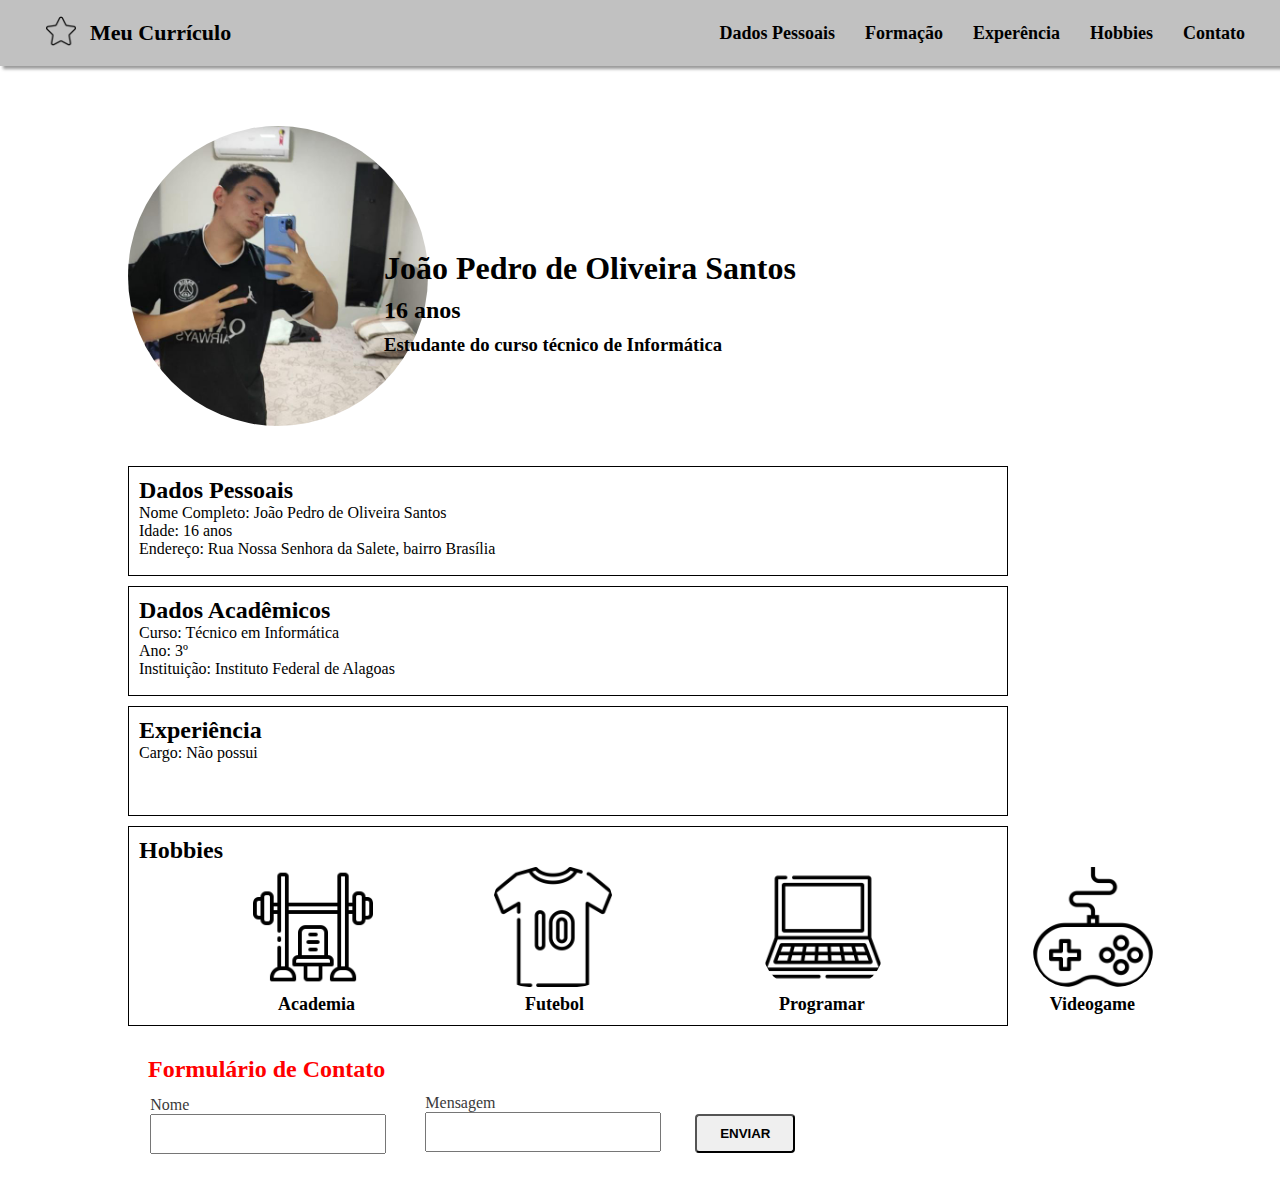
<file: Atividade em sala - jp/Ava 2-bim/index.html>
<!DOCTYPE html>

<html lang="pt-br">
    <head>
        <meta name="viewport" content="width=device-width, initial-scale=1.0">
        <meta http-equiv="Content-Type" content="text/html;charset=UTF-8">
        <link rel="stylesheet" media="screen and (max-width: 800px)" href="celular.css">
        <link rel="stylesheet" media="screen and (min-width: 801px)" href="telaCompleta.css">
        <title>Meu currículo</title>
    </head>

    <body>
        <nav>
            <ul>
                <li class="estrela"><img src="assets/estrela.png" alt="estrela" width="50px" style="padding: 10px;"></li>
                <li class="logo">Meu Currículo</li>
                <div class="itens">
                    <li><a href="#dados-pessoais">Dados Pessoais</a></li>
                    <li><a href="#formacao">Formação</a></li>
                    <li><a href="#experiencia">Experência</a></li>
                    <li><a href="#hobbies">Hobbies</a></li>
                    <li><a href="#contato">Contato</a></li>
                </div>
            </ul>
        </nav>

        <div class="container">
            <img id="eu" src="assets/perfil.jpg" alt="eu">
            <h1 id="titulo-nome">João Pedro de Oliveira Santos</h1>
            <h2 id="titulo-idade">16 anos</h2>
            <h3 id="titulo-curso">Estudante do curso técnico de Informática</h3>
        </div>

        <section id="dados-pessoais">
            <h2>Dados Pessoais</h2>
            <p>Nome Completo: João Pedro de Oliveira Santos</p>
            <p>Idade: 16 anos</p>
            <p>Endereço: Rua Nossa Senhora da Salete, bairro Brasília</p>
        </section>
        
        <section id="formacao">
            <h2>Dados Acadêmicos</h2>
            <p>Curso: Técnico em Informática</p>
            <p>Ano: 3º</p>
            <p>Instituição: Instituto Federal de Alagoas</p>
        </section>

        <section id="experiencia">
            <h2>Experiência</h2>
            <p>Cargo: Não possui</p>
        </section>

        <section id="hobbies">
            <h2>Hobbies</h2>
            <img id="academia" src="assets/academia.png" alt="academia">
            <img id="futebol" src="assets/camisa-de-futebol.png" alt="futebol">
            <img id="pc" src="assets/computador-portatil.png" alt="computador">
            <img id="videogame" src="assets/controle-de-video-game.png" alt="controle de videogame"> 
            <p id="text-academia">Academia</p>
            <p id="text-futebol">Futebol</p>
            <p id="text-programar">Programar</p>
            <p id="text-videogame">Videogame</p>
        </section>

        <section id="contato">
            <h2 style="color: red;">Formulário de Contato</h2>
            <form action="index.html" method="post">
                <p id="nome-form">Nome</p>
                <input type="text" name="Nome" id="Nome" required=true>
                <p id="mensagem-form">Mensagem</p>
                <input type="text" name="Mensagem" id="Mensagem" required="true">
                <input type="submit" value="ENVIAR" id="btn-enviar" required=true>
            </form>
        </section>
    </body>
</html>
</file>
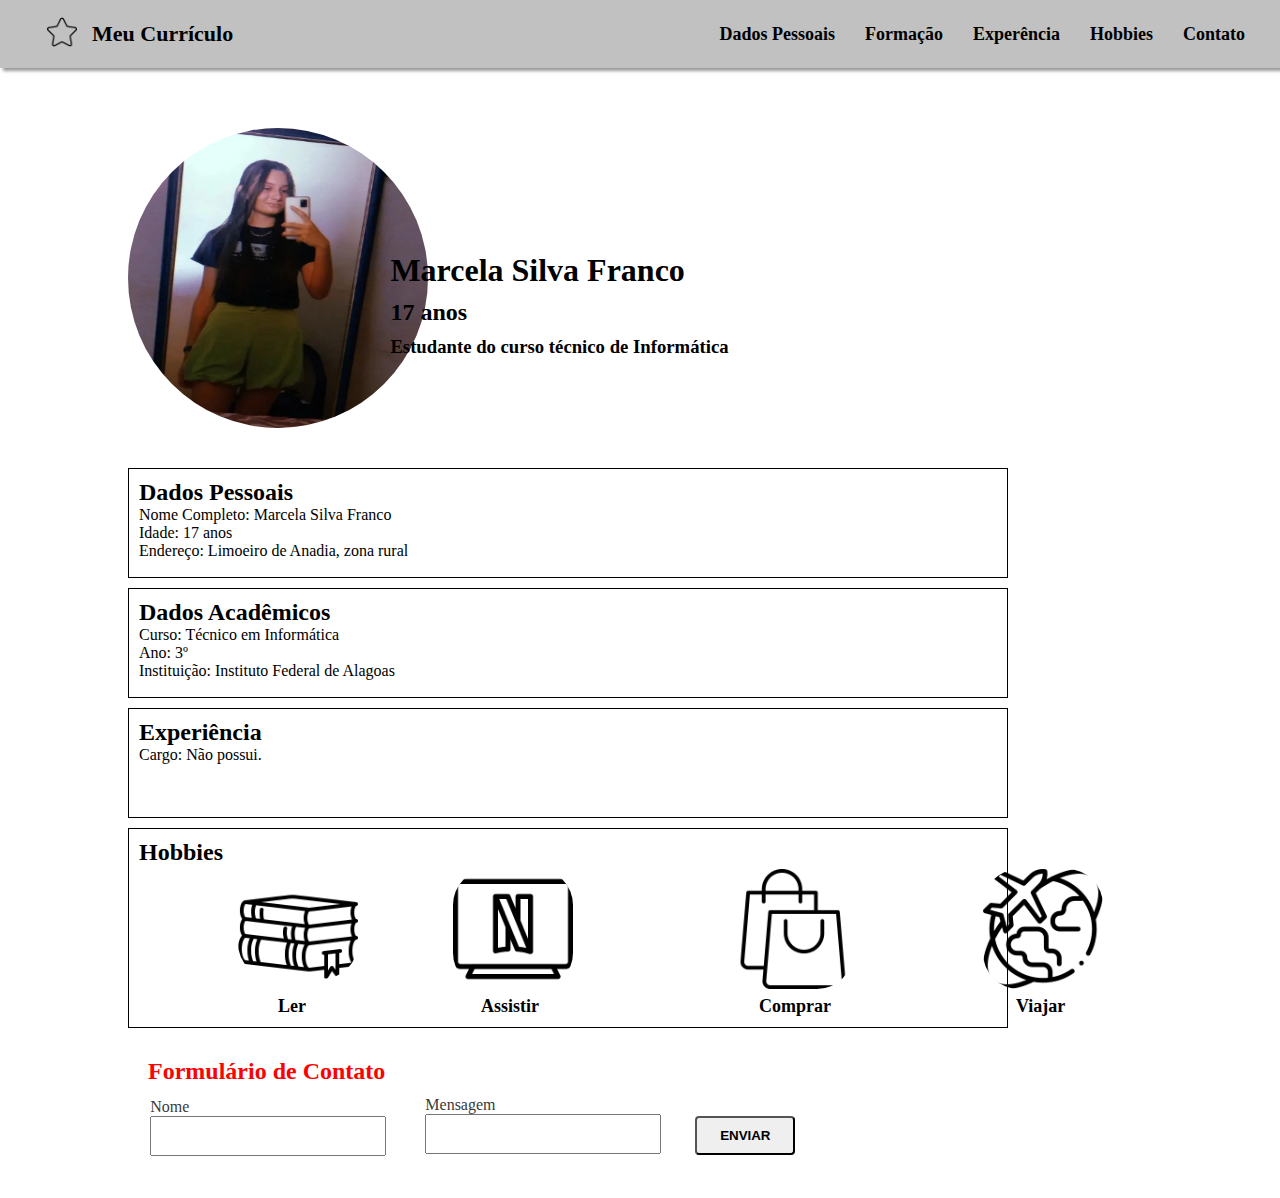
<file: Atividade em sala - ma/Ava 2-bim/index.html>
<!DOCTYPE html>
<html lang="pt-br">

    <head>
        <meta name="viewport" content="width=device-width, initial-scale=1.0">
        <meta http-equiv="Content-Type" content="text/html;charset=UTF-8">
        <link rel="stylesheet" href="style.css">
        <title>Meu currículo</title>
    </head>

    <body>
        <nav>
            <ul>
                <li class="estrela"><img src="assets/estrela.png" alt="estrela" width="50px" style="padding: 10px;"></li>
                <li class="logo">Meu Currículo</li>
                <div class="itens">
                    <li><a href="#dados-pessoais">Dados Pessoais</a></li>
                    <li><a href="#formacao">Formação</a></li>
                    <li><a href="#experiencia">Experência</a></li>
                    <li><a href="#hobbies">Hobbies</a></li>
                    <li><a href="#contato">Contato</a></li>
                </div>
            </ul>
        </nav>
        <div class="container">
            <img id="eu" src="assets/perfilm.jpeg" alt="eu">
            <h1 id="titulo-nome">Marcela Silva Franco</h1>
            <h2 id="titulo-idade">17 anos</h2>
            <h3 id="titulo-curso">Estudante do curso técnico de Informática</h3>
        </div>
        <section id="dados-pessoais">
            <h2>Dados Pessoais</h2>
            <p>Nome Completo: Marcela Silva Franco</p>
            <p>Idade: 17 anos</p>
            <p>Endereço: Limoeiro de Anadia, zona rural</p>
        </section>
        <section id="formacao">
            <h2>Dados Acadêmicos</h2>
            <p>Curso: Técnico em Informática</p>
            <p>Ano: 3º</p>
            <p>Instituição: Instituto Federal de Alagoas</p>
        </section>
        <section id="experiencia">
            <h2>Experiência</h2>
            <p>Cargo: Não possui.</p>
        </section>
        <section id="hobbies">
            <h2>Hobbies</h2>
            <img id="livros" src="assets/livro.png" alt="livro">
            <img id="netflix" src="assets/netflix.png" alt="netflix">
            <img id="viagem" src="assets/viagem.png" alt="viagem">
            <img id="compras" src="assets/sacolas-de-compras.png" alt="compras"> 
            <p id="texto-livros">Ler</p>
            <p id="texto-netflix">Assistir</p>
            <p id="texto-compras">Comprar</p>
            <p id="texto-viagem">Viajar</p>
        </section>
        <section id="contato">
            <h2 style="color: red;">Formulário de Contato</h2>
            <form action="index.html" method="post">
                <p id="nome-form">Nome</p>
                <input type="text" name="Nome" id="Nome" required=true>
                <p id="mensagem-form">Mensagem</p>
                <input type="text" name="Mensagem" id="Mensagem" required="true">
                <input type="submit" value="ENVIAR" id="btn-enviar" required=true>
            </form>
        </section>
    </body>
</html>
</file>
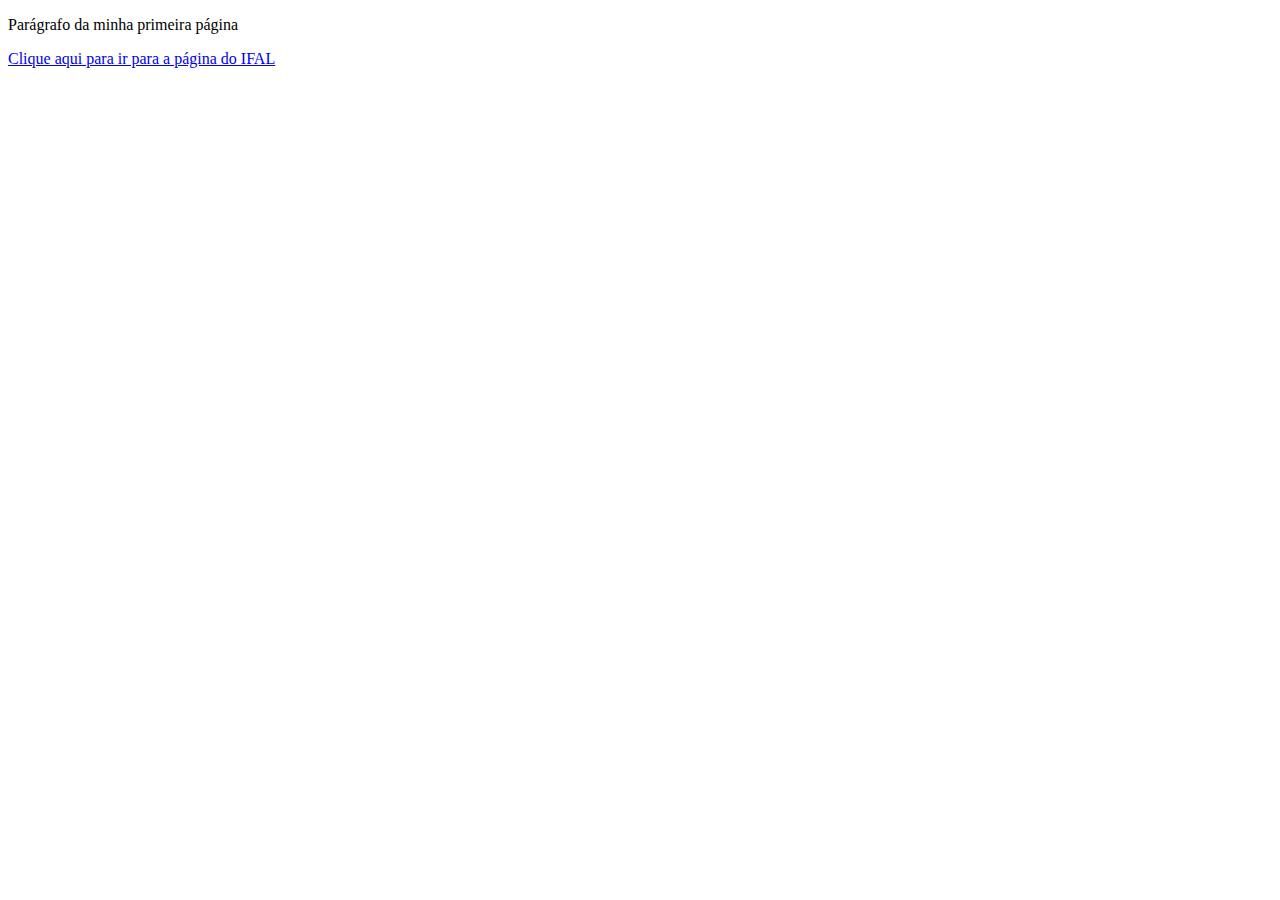
<file: att1.html>
<!DOCTYPE html>
<html lang="en">
<head>
    <meta charset="UTF-8">
    <meta http-equiv="X-UA-Compatible" content="IE=edge">
    <meta name="viewport" content="width=device-width, initial-scale=1.0">
    <title>Minha primeira página com título</title>
</head>
<body>
    <p>Parágrafo da minha primeira página</p>
    <a href="https://www.ifal.edu.br">Clique aqui para ir para a página do IFAL</a>
</body>
</html>
</file>
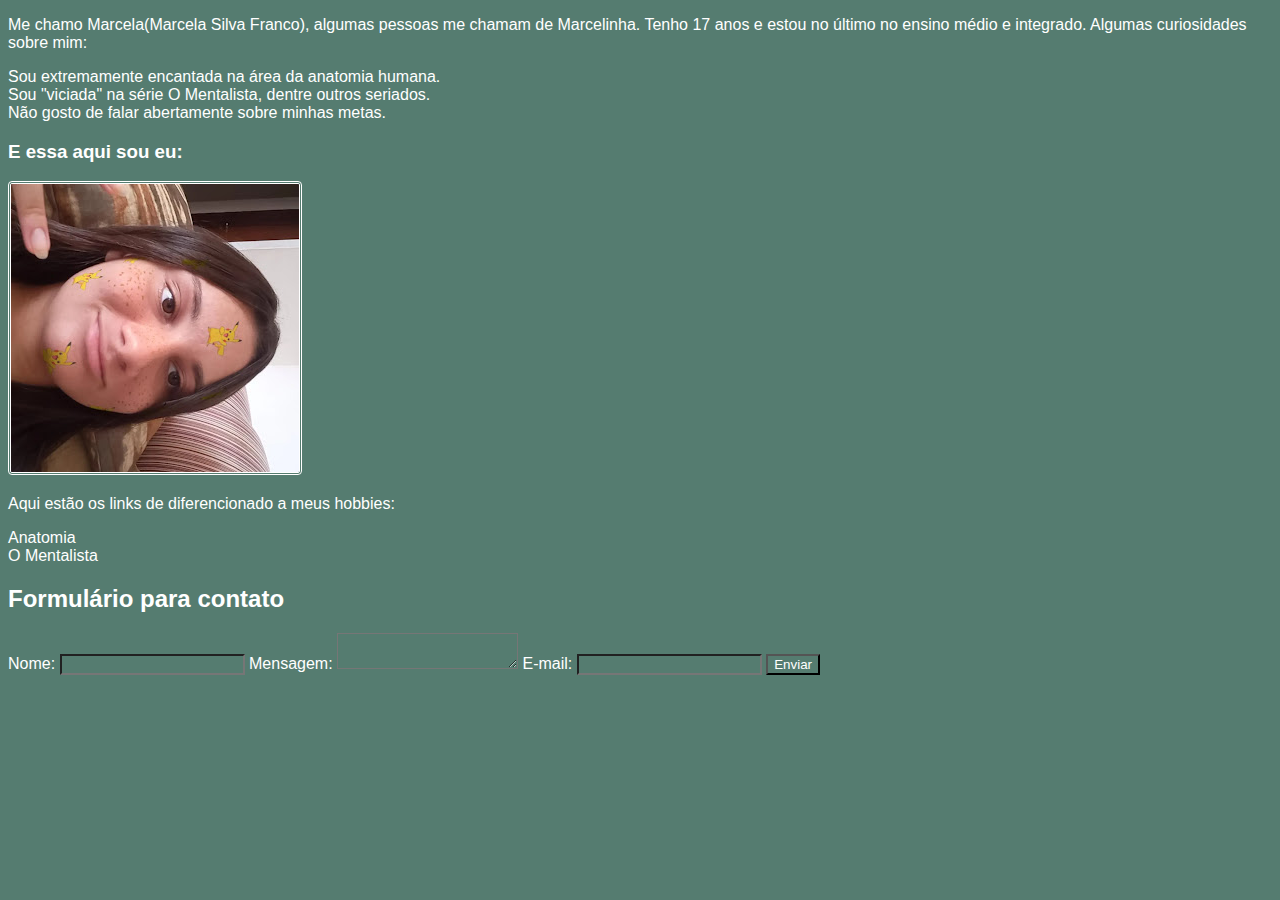
<file: Atividade em sala/ativdade4.html>
<!DOCTYPE html>
<html lang="pt-br">
<head>
    <meta charset="UTF-8">
    <meta http-equiv="X-UA-Compatible" content="IE=edge">
    <meta name="viewport" content="width=device-width, initial-scale=1.0">
    <title>Meus hoobies</title>
</head>
<body>
    <style>
        *{
            font-family: Arial;
            color: white;
            background: #557C70;
        }
    </style>
    <p>Me chamo Marcela(Marcela Silva Franco), algumas pessoas me chamam de Marcelinha. Tenho 17 anos e estou no último no ensino médio e integrado. Algumas curiosidades sobre mim:
        <li>Sou extremamente encantada na área da anatomia humana.</li>
        <li>Sou "viciada" na série O Mentalista, dentre outros seriados.</li>
        <li>Não gosto de falar abertamente sobre minhas metas.</li>
    </p> 
    <h3>E essa aqui sou eu:</h3>
    <img src="eu.jpg" alt="Marcela" style="width: 300; border-radius: 4px; border-style: double; max-width: 600px;">
    <p>Aqui estão os links de diferencionado a meus hobbies: </p>
    <li><a style="text-decoration: none;"href="http://portal.virtual.ufpb.br/biologia/novo_site/Biblioteca/Livro_3/2-Anatomia_Humana.pdf">Anatomia</li>
    <li> <a style="text-decoration: none;"href="https://www.adorocinema.com/series/serie-3905/">O Mentalista</a></li>
    <h2>Formulário para contato</h2>
    <form action="#" method="POST">
		<label for="nome">Nome:</label>
		<input type="text" id="nome" name="nome" required>

        <label for="mensagem">Mensagem:</label>
		<textarea id="mensagem" name="mensagem" required></textarea>

		<label for="email">E-mail:</label>
		<input type="email" id="email" name="email" required>

		<input type="submit" value="Enviar">
</body>
</html>
</file>
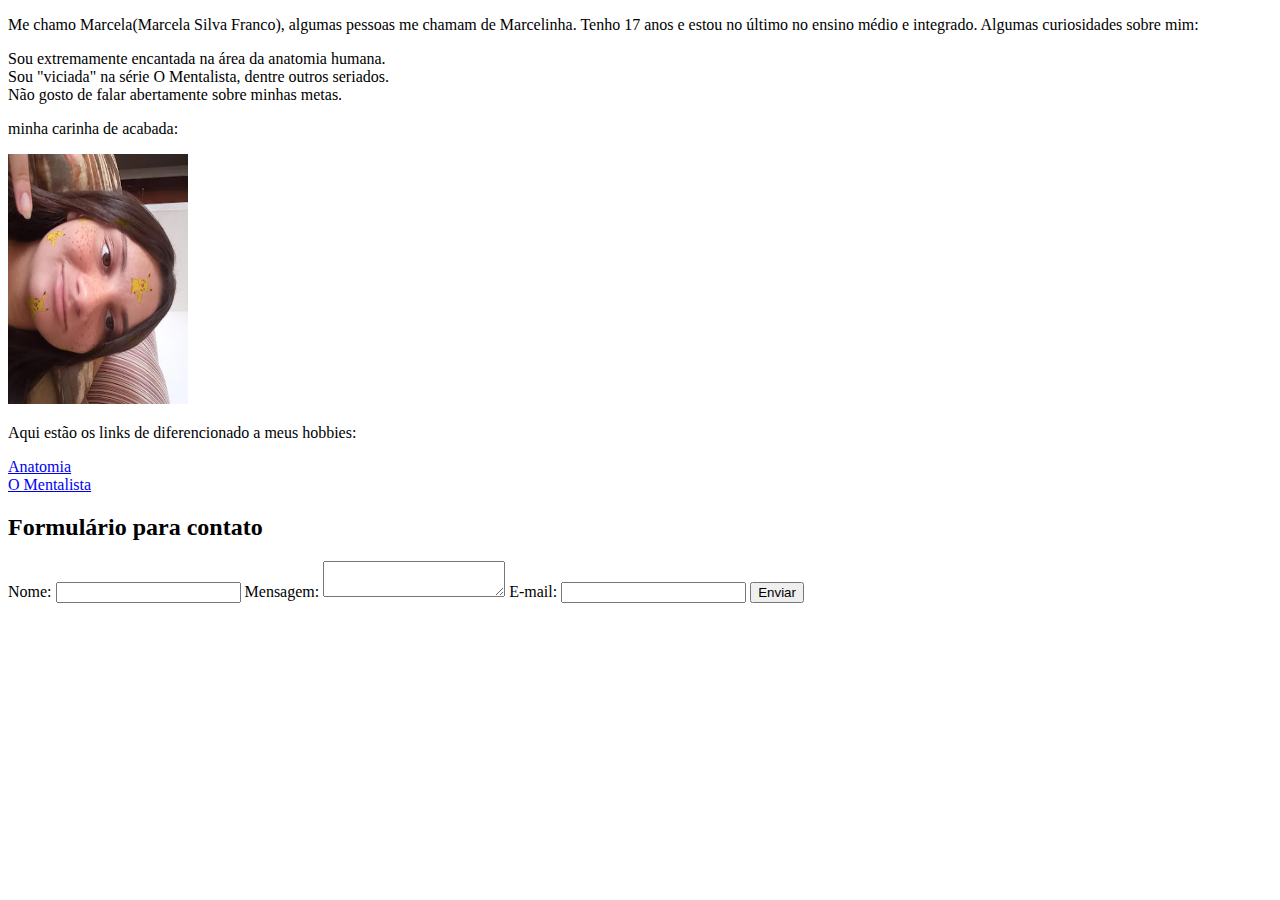
<file: Atividade em sala/atividade3.html>
<!DOCTYPE html>
<html lang="en">
<head>
    <meta charset="UTF-8">
    <meta http-equiv="X-UA-Compatible" content="IE=edge">
    <meta name="viewport" content="width=device-width, initial-scale=1.0">
    <title>Meus hoobies</title>
</head>
<body>
    <p>Me chamo Marcela(Marcela Silva Franco), algumas pessoas me chamam de Marcelinha. Tenho 17 anos e estou no último no ensino médio e integrado. Algumas curiosidades sobre mim:
        <li>Sou extremamente encantada na área da anatomia humana.</li>
        <li>Sou "viciada" na série O Mentalista, dentre outros seriados.</li>
        <li>Não gosto de falar abertamente sobre minhas metas.</li>
    </p>  
    <p>minha carinha de acabada:</p>
    <img src="eu.jpg" width="180" height="250">
    <p>Aqui estão os links de diferencionado a meus hobbies: </p>
    <li><a href="http://portal.virtual.ufpb.br/biologia/novo_site/Biblioteca/Livro_3/2-Anatomia_Humana.pdf">Anatomia</li>
    <li> <a href="https://www.adorocinema.com/series/serie-3905/">O Mentalista</a></li>
    <h2>Formulário para contato</h2>
    <form action="#" method="POST">
		<label for="nome">Nome:</label>
		<input type="text" id="nome" name="nome" required>

        <label for="mensagem">Mensagem:</label>
		<textarea id="mensagem" name="mensagem" required></textarea>

		<label for="email">E-mail:</label>
		<input type="email" id="email" name="email" required>

		<input type="submit" value="Enviar">
</body>
</html>
</file>
<file: Atividade em sala - jp/Ava 2-bim/celular.css>
* {
    margin: 0;
    padding: 0;
    box-sizing: border-box;
}

body {
    height: 100%;
    width: 100%;
    overflow-x: hidden;
}

nav {
    background-color: rgb(193, 193, 193);
    padding: 5px 20px 5px 35px;
    border-left: none;
    border-right: none;
    box-shadow: 3px 3px 3px rgba(0, 0, 0, 0.4);
}

nav ul {
    display: flex;
    flex-wrap: wrap;
    list-style: none;
    justify-content: center;
    align-items: center;
}

nav ul li.estrela {
    padding: 1px 1px 1px 1px;
}

nav ul li.logo {
    flex: 1;
    padding: 3px;
    font-size: 18px;
    font-weight: 600;
    cursor: pointer;
}

nav ul div.itens {
    padding: 0px;
    display: inline-flex;
}

nav ul div.itens a {
    text-decoration: none;
    font-weight: 600;
    font-size: 18px;
    border-radius: 10px;
    padding: 10px 15px;
    color: black;
    transition: all .2s;
    cursor: pointer;
}

nav ul div.itens a:hover {
    background-color: black;
    color: white;
}

.container {
    width: auto;
    height: auto;
    margin: 0;
    border: 0;
    max-width: 500px;
    margin: 0 auto;
    padding: 10px;
}

.container #eu {
    position: relative;
    top: 60px;
    width: 300px;
    height: 300px;
    border-radius: 100%;
}

.container #titulo-nome {
    position: relative;
    top: -120px;
    left: 70%;
    margin-bottom: 5px;
    font-size: 20px;
}

.container #titulo-idade {
    position: relative;
    top: -115px;
    left: 70%;
    margin-bottom: 5px;
    font-size: 18px;
}

.container #titulo-curso {
    position: relative;
    top: -110px;
    left: 70%;
    font-size: 14px;
}

#dados-pessoais,
#formacao,
#experiencia,
#contato {
    border: 1px solid black;
    display: flex;
    justify-content: initial;
    align-items: initial;
    flex-direction: column;
    padding: 10px;
    margin-bottom: 10px;
}
#dados-pessoais,
#formacao,
#experiencia {
    height: 110px;
}

#hobbies {
    height: 200px;
    flex-wrap: wrap;
    flex-direction: row;
    align-items: center;
    border: 1px solid black;
    margin-bottom: 10px;
    padding: 10px;
}

#hobbies #academia,
#hobbies #futebol,
#hobbies #pc,
#hobbies #videogame {
    margin-top: 10px;
}

#hobbies #academia{
    position: relative;
    width: 80px;
    height: 80px;
    border-radius: 30%;
}

#hobbies #futebol{
    position: relative;
    width: 80px;
    height: 80px;
    border-radius: 30%;
    left: 30px;
}

#hobbies #pc{
    position: relative;
    width: 80px;
    height: 80px;
    border-radius: 30%;
    left: 60px;
}

#hobbies #videogame{
    position: relative;
    width: 80px;
    height: 80px;
    border-radius: 30%;
    left: 90px
}

#hobbies p{
    position: absolute;
    align-self: flex-end;
    justify-self: center;
}

#hobbies #text-academia{
    left: 20px; 
    font-size: 15px; 
    font-weight: bold;
}

#hobbies #text-futebol{
    left: 140px; 
    font-size: 15px; 
    font-weight: bold;
}

#hobbies #text-programar{
    left: 245px; 
    font-size: 15px; 
    font-weight: bold;
}

#hobbies #text-videogame{
    left: 360px; 
    font-size: 15px; 
    font-weight: bold;
}

#contato {
    height: 150px;
    flex-direction: row;
    padding: 20px;
}

#contato #nome-form,
#contato #mensagem-form,
#contato #btn-enviar,
#contato #Nome,
#contato #Mensagem {
    position: relative;
    left: 10px;
}

#contato #nome-form,
#contato #mensagem-form {
    display: flex;
    align-items: center;
}

#contato #nome-form,
#contato #mensagem-form
{
    left: 10px;
}

#contato #btn-enviar{
    left: 30px;
    top: -70px;
    width: 80px;
    padding: 5px;
}

#contato #Nome,
#contato #Mensagem {
    height: 40px;
    font-size: 18px;
}

@media (max-width: 500px) {
    nav ul li.logo {
        font-size: 18px;
    }

    nav ul div.itens a {
        font-size: 16px;
        padding: 8px 12px;
    }

    .container #eu {
        top: 30px;
        left: 10px;
        width: 240px;
        height: 240px;
    }

    .container #titulo-nome,
    .container #titulo-idade,
    .container #titulo-curso {
        top: -100px;
        left: 20px;
    }

    #dados-pessoais,
    #formacao,
    #experiencia,
    #hobbies,
    #contato {
        width: calc(100% - 20px);
    }

    #contato #nome-form,
    #contato #mensagem-form,
    #contato #btn-enviar,
    #contato #Nome,
    #contato #Mensagem {
        left: 0;
    }
}
#contato #btn-enviar:hover{
    background-color: black;
    color: white;
    cursor: pointer;
}
</file>
<file: Atividade em sala - jp/Ava 2-bim/telaCompleta.css>
* {
    margin: 0;
    padding: 0;
    box-sizing: border-box;
}

body {
    height: 100%;
    width: 100%;
    overflow-x: hidden;
}

nav {
    background-color: rgb(193, 193, 193);
    padding: 5px 20px 5px 35px;
    border-left: none;
    border-right: none;
    box-shadow: 3px 3px 3px rgba(0, 0, 0, 0.4);
}

nav ul {
    display: flex;
    flex-wrap: wrap;
    list-style: none;
    justify-content: center;
    align-items: center;
}

nav ul li.estrela{
    padding: 1px 1px 1px 1px;
}

nav ul li.logo{
    flex: 1;
    padding: 3px;
    font-size: 22px;
    font-weight: 600;
    cursor: pointer;
}

nav ul div.itens{
    padding: 0px;
    display: inline-flex;
}
nav ul div.itens a{
    text-decoration: none;
    font-weight: 600;
    font-size: 18px;
    border-radius: 10px;
    padding: 10px 15px;
    color: black;
    transition: all .2s;
    cursor: pointer;
}

nav ul div.itens a:hover{
    background-color: black;
    color: white;
}

.container{
    width: auto;
    height: auto;
    margin: 0;
    border: 0;
}

.container #eu{
    position: relative;
    top: 60px;
    left: 10%;
    width: 300px;
    height: 300px;
    border-radius: 100%;
}

.container #titulo-nome{
    position: relative;
    top: -120px;
    left: 30%;
    margin-bottom: 5px;
}

.container #titulo-idade{
    position: relative;
    top: -115px;
    left: 30%;
    margin-bottom: 5px;
}

.container #titulo-curso{
    position: relative;
    top: -110px;
    left: 30%;
}

#dados-pessoais{
    border: 1px solid black;
    height: 110px;
    width: calc(100% - 400px);
    display: flex;
    justify-content: initial;
    align-items: initial;
    flex-direction: column;
    padding: 10px;
    position: relative;
    left: 10%;
    margin-bottom: 10px;
}

#formacao{
    border: 1px solid black;
    height: 110px;
    width: calc(100% - 400px);
    display: flex;
    justify-content: initial;
    align-items: initial;
    flex-direction: column;
    padding: 10px;
    position: relative;
    left: 10%;
    margin-bottom: 10px;
}

#experiencia{
    border: 1px solid black;
    height: 110px;
    width: calc(100% - 400px);
    display: flex;
    justify-content: initial;
    align-items: initial;
    flex-direction: column;
    padding: 10px;
    position: relative;
    left: 10%;
    margin-bottom: 10px;
}

#hobbies{
    border: 1px solid black;
    height: 200px;
    width: calc(100% - 400px);
    display: flex;
    justify-content: initial;
    align-items: initial;
    flex-direction: row;
    padding: 10px;
    position: relative;
    left: 10%;
    margin-bottom: 10px;
}

#hobbies #academia{
    position: relative;
    top: 30px;
    left: 30px;
    width: 120px;
    height: 120px;
    border-radius: 30%;
}

#hobbies #futebol{
    position: relative;
    top: 30px;
    left: 150px;
    width: 120px;
    height: 120px;
    border-radius: 30%;
}

#hobbies #pc{
    position: relative;
    top: 30px;
    left: 300px;
    width: 120px;
    height: 120px;
    border-radius: 30%;
}

#hobbies #videogame{
    position: relative;
    top: 30px;
    left: 450px;
    width: 120px;
    height: 120px;
    border-radius: 30%;
}

#hobbies p{
    position: relative;
    align-self: end;
    justify-self: initial;
}

#hobbies #text-academia{
    left: -425px; 
    font-size: 18px; 
    font-weight: bold;
}

#hobbies #text-futebol{
    left: -255px; 
    font-size: 18px; 
    font-weight: bold;
}

#hobbies #text-programar{
    left: -60px; 
    font-size: 18px; 
    font-weight: bold;
}

#hobbies #text-videogame{
    left: 125px; 
    font-size: 18px; 
    font-weight: bold;
}

#contato{
        height: 150px;
        width: calc(100% - 400px);
        display: flex;
        justify-content: initial;
        align-items: initial;
        flex-direction: row;
        padding: 20px;
        position: relative;
        left: 10%;
        margin-bottom: 10px;
}

#contato #nome-form, #Nome{
    position: relative;
    top: 40px;
    left: -235px;
    color: rgb(58, 58, 58);
}

#contato #mensagem-form, #Mensagem{
    position: relative;
    top: -20px;
    left: 40px;
    color: rgb(58, 58, 58);
}

#contato #Nome{
    height: 40px;
    font-size: 18px;
}

#contato #Mensagem{
    height: 40px;
    font-size: 18px;
}

#contato #btn-enviar{
    position: relative;
    top: -20px;
    left: 70px;
    width: 100px;
    padding: 10px;
    border-radius: 4px;
    font-weight: bold;
}

#contato #btn-enviar:hover{
    background-color: black;
    color: white;
    cursor: pointer;
}
</file>
<file: Atividade em sala - ma/Ava 2-bim/style.css>
* {
    margin: 0;
    padding: 0;
    box-sizing: border-box;
}

body {
    height: 100%;
    width: 100%;
    overflow-x: hidden;
}

nav {
    background-color: rgb(193, 193, 193);
    padding: 5px 20px 5px 35px;
    border-left: none;
    border-right: none;
    box-shadow: 3px 3px 3px rgba(0, 0, 0, 0.4);
}

nav ul {
    display: flex;
    flex-wrap: wrap;
    list-style: none;
    justify-content: center;
    align-items: center;
}

nav ul li.estrela{
    padding: 2px 2px 2px 2px;
}

nav ul li.logo{
    flex: 1;
    padding: 3px;
    font-size: 22px;
    font-weight: 600;
    cursor: pointer;
}

nav ul div.itens{
    display: inline-flex;
}
nav ul div.itens a{
    text-decoration: none;
    font-weight: 600;
    font-size: 18px;
    border-radius: 10px;
    padding: 10px 15px;
    color: black;
    transition: all .2s;
    cursor: pointer;
}

.container{
    width: auto;
    height: auto;
    margin: 0;
    border: 0;
}

.container #eu{
    position: relative;
    top: 60px;
    left: 10%;
    width: 300px;
    height: 300px;
    border-radius: 100%;
}

.container #titulo-nome{
    position: relative;
    top: -120px;
    left: 30.5%;
    margin-bottom: 5px;
}

.container #titulo-idade{
    position: relative;
    top: -115px;
    left: 30.5%;
    margin-bottom: 5px;
}

.container #titulo-curso{
    position: relative;
    top: -110px;
    left: 30.5%;
}

#dados-pessoais{
    border: 1px solid black;
    height: 110px;
    width: calc(100% - 400px);
    display: flex;
    justify-content: initial;
    align-items: initial;
    flex-direction: column;
    padding: 10px;
    position: relative;
    left: 10%;
    margin-bottom: 10px;
}

#formacao{
    border: 1px solid black;
    height: 110px;
    width: calc(100% - 400px);
    display: flex;
    justify-content: initial;
    align-items: initial;
    flex-direction: column;
    padding: 10px;
    position: relative;
    left: 10%;
    margin-bottom: 10px;
}

#experiencia{
    border: 1px solid black;
    height: 110px;
    width: calc(100% - 400px);
    display: flex;
    justify-content: initial;
    align-items: initial;
    flex-direction: column;
    padding: 10px;
    position: relative;
    left: 10%;
    margin-bottom: 10px;
}

#hobbies{
    border: 1px solid black;
    height: 200px;
    width: calc(100% - 400px);
    display: flex;
    justify-content: initial;
    align-items: initial;
    flex-direction: row;
    padding: 10px;
    position: relative;
    left: 10%;
    margin-bottom: 10px;
}

#hobbies #livros{
    position: relative;
    top: 20px;
    left: 15px;
    width: 120px;
    height: 120px;
    border-radius: 30%;
}

#hobbies #texto-livros{
    left: -425px; 
    font-size: 18px; 
    font-weight: bold;
}

#hobbies #netflix{
    position: relative;
    top: 30px;
    left: 110px;
    width: 120px;
    height: 120px;
    border-radius: 30%;
}

#hobbies #texto-netflix{
    left: -250px; 
    font-size: 18px; 
    font-weight: bold;
}

#hobbies #compras{
    position: relative;
    top: 30px;
    left: 150px;
    width: 120px;
    height: 120px;
    border-radius: 30%;
}

#hobbies #texto-compras{
    left: -30px; 
    font-size: 18px; 
    font-weight: bold;
}

#hobbies #viagem{
    position: relative;
    top: 30px;
    left: 520px;
    width: 120px;
    height: 120px;
    border-radius: 30%;
}

#hobbies #texto-viagem{
    left: 155px; 
    font-size: 18px; 
    font-weight: bold;
}

#hobbies p{
    position: relative;
    align-self: end;
    justify-self: initial;
}

#contato{
        height: 150px;
        width: calc(100% - 400px);
        display: flex;
        justify-content: initial;
        align-items: initial;
        flex-direction: row;
        padding: 20px;
        position: relative;
        left: 10%;
        margin-bottom: 10px;
}

#contato #nome-form, #Nome{
    position: relative;
    top: 40px;
    left: -235px;
    color: rgb(58, 58, 58);
}

#contato #mensagem-form, #Mensagem{
    position: relative;
    top: -20px;
    left: 40px;
    color: rgb(58, 58, 58);
}

#contato #Nome{
    height: 40px;
    font-size: 18px;
}

#contato #Mensagem{
    height: 40px;
    font-size: 18px;
}

#contato #btn-enviar{
    position: relative;
    top: -20px;
    left: 70px;
    width: 100px;
    padding: 10px;
    border-radius: 4px;
    font-weight: bold;
}
</file>
